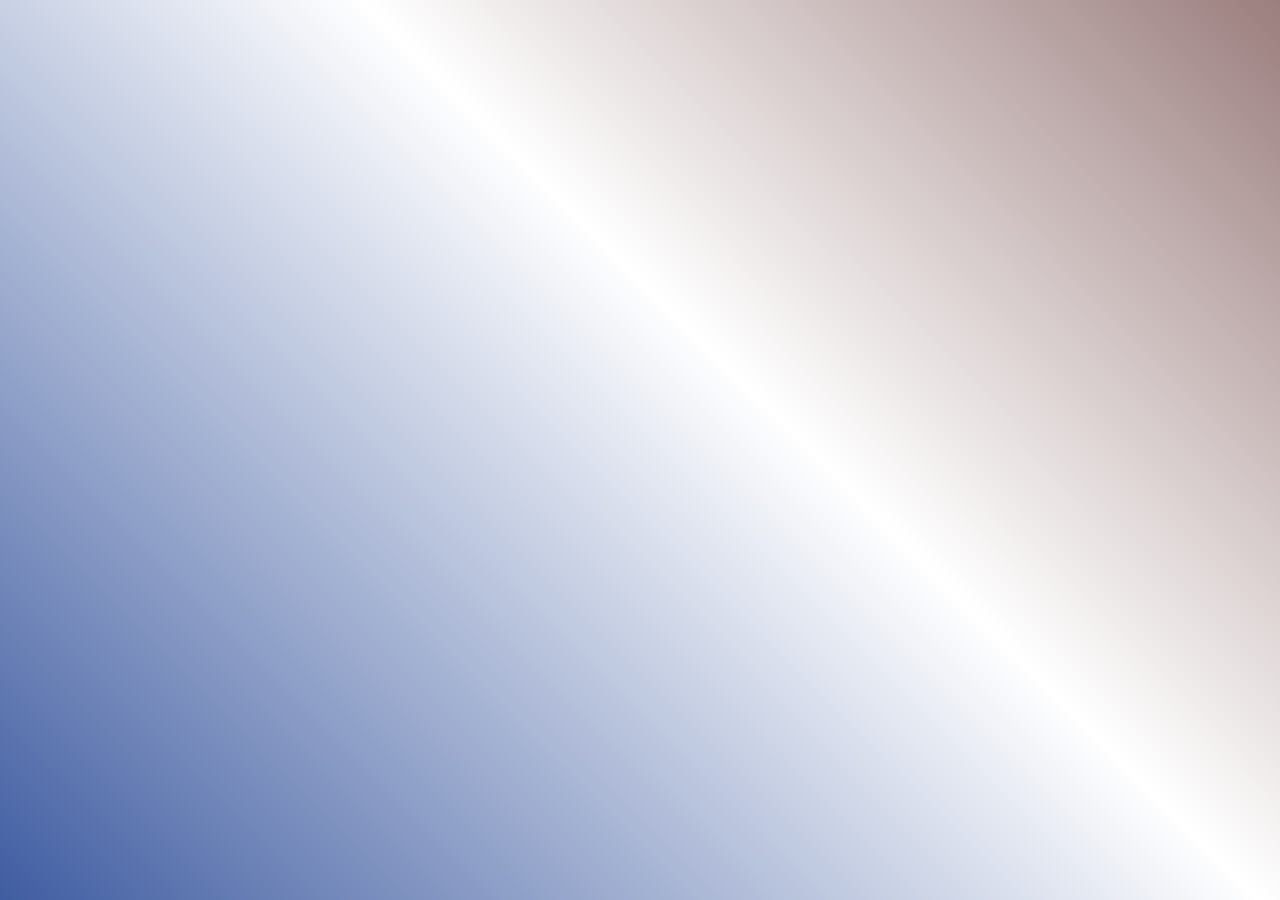
<file: index.html>
<!DOCTYPE html>
<html>

<head>
  <link rel="stylesheet" href="./static/styles/style.css">
  <meta name="viewport" content="width=device-width,initial-scale=1">
</head>

<body id="index">
  <br><br><br><br>
  <header id="home">
    <div class="indexbox fadeIn">
      <h2 id="welcome">Welcome!</h2>
    </div>
  </header>
  <br><br><br><br>
  <div class="hometext" id="introtext">
    <p>
      <img src="./static/pics/do1904logo2.png" alt="logo" width="201" height="111" class="do1904"><br>
      :Portfolio
    </p>
    <div class="CurtainObject"></div>
    <table border="0" id="indexmenu">
      <tr>
        <td>
          <a class="cp_link_blue" href="aboutDo.html" style="text-decoration:none;">About Me</a>
        </td>
        <td>
          <a class="cp_link_wine" href="mypro.html" style="text-decoration:none;">My Project</a>
        </td>
      </tr>
    </table>
  </div>
  <br>
  <table border="0" class="icons">
    <tr>
      <td><a class="insta" href="https://github.com/Do1904" target="_blank" rel="noopener noreferrer"
          style="text-decoration:none;">
          <div class="img_wrap"><img src="./static/pics/githubb.png" width="31" height="31" alt="github"></div>
        </a></td>
      <td></td>
      <td><a class="insta" href="https://www.instagram.com/do_1904rk" target="_blank" rel="noopener noreferrer"
          style="text-decoration:none;">
          <div class="img_wrap"><img src="./static/pics/insta.png" width="31" height="31" alt="instagram"></div>
        </a></td>
    </tr>
  </table>


  <!-- <a class="change_lang" href="javascript:buttonJpPressed();" style="text-decoration:none;">日本語</a> -->
</body>

</html>
</file>
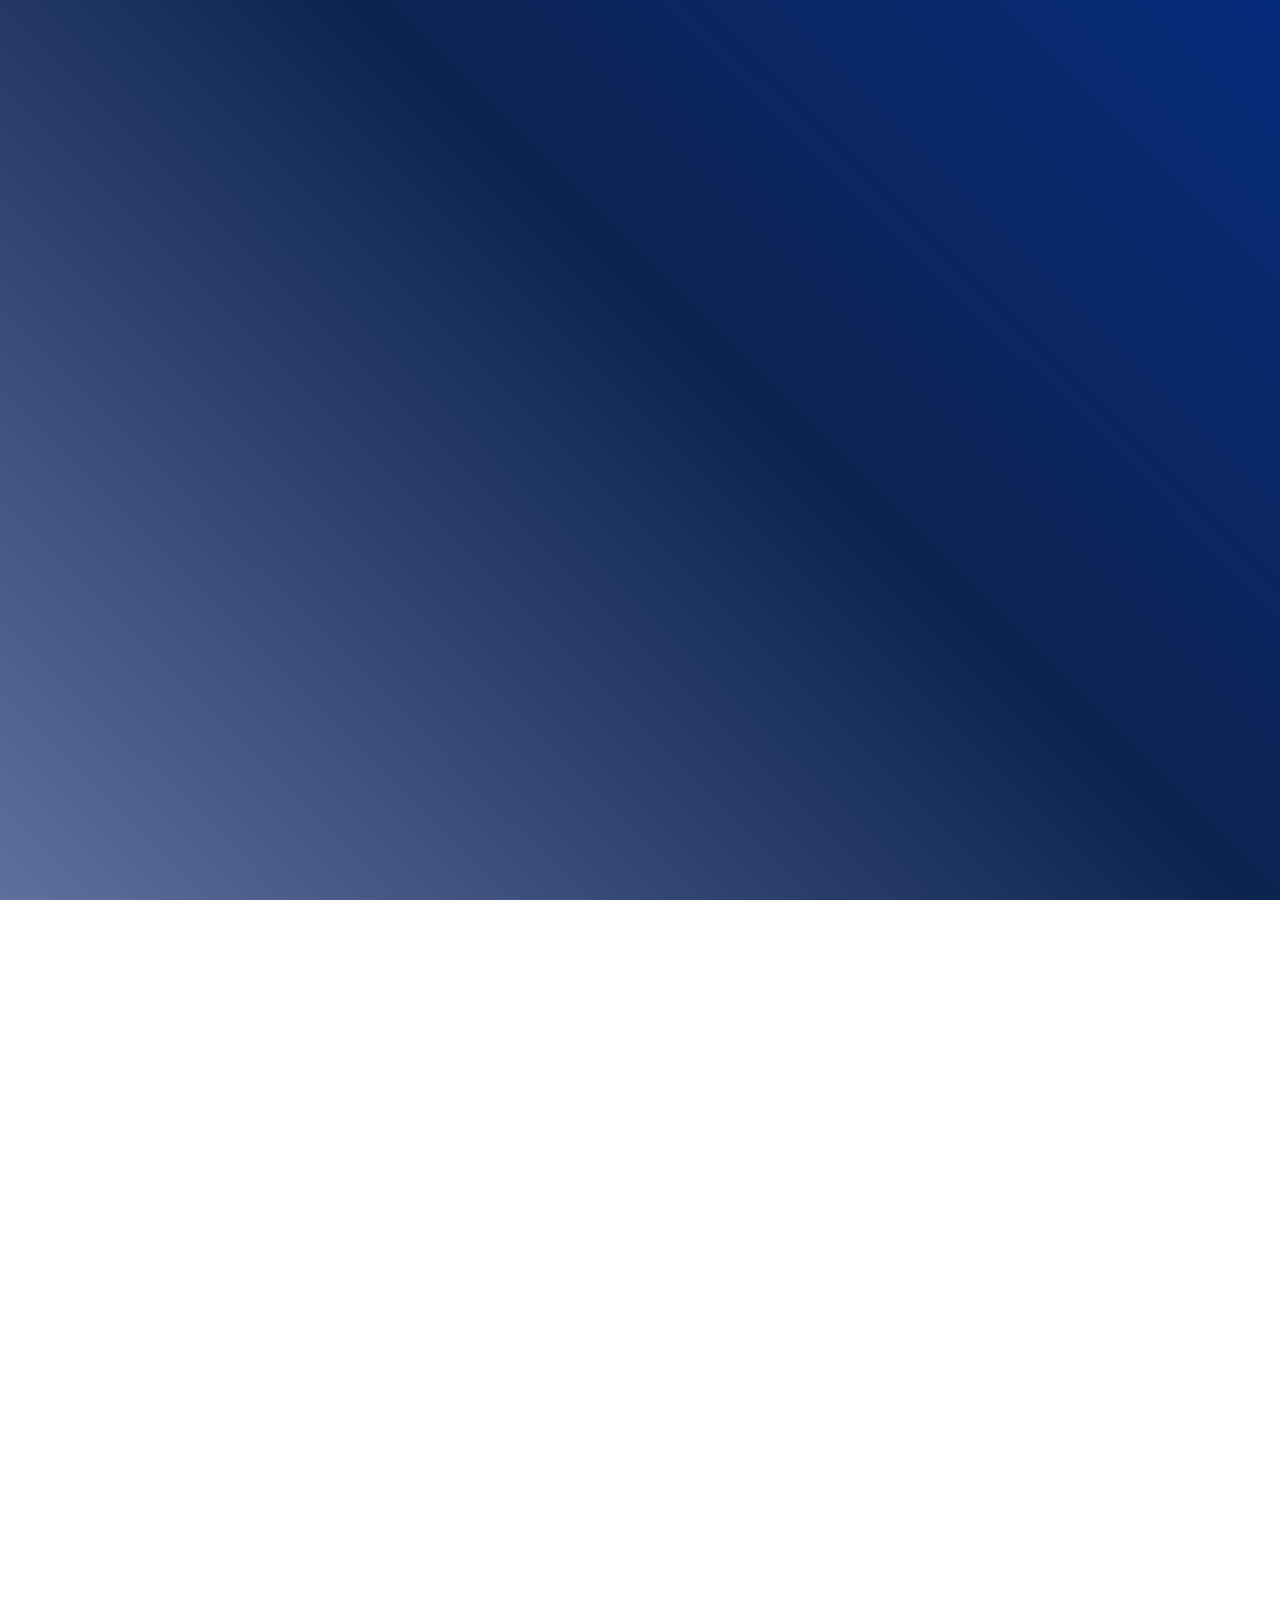
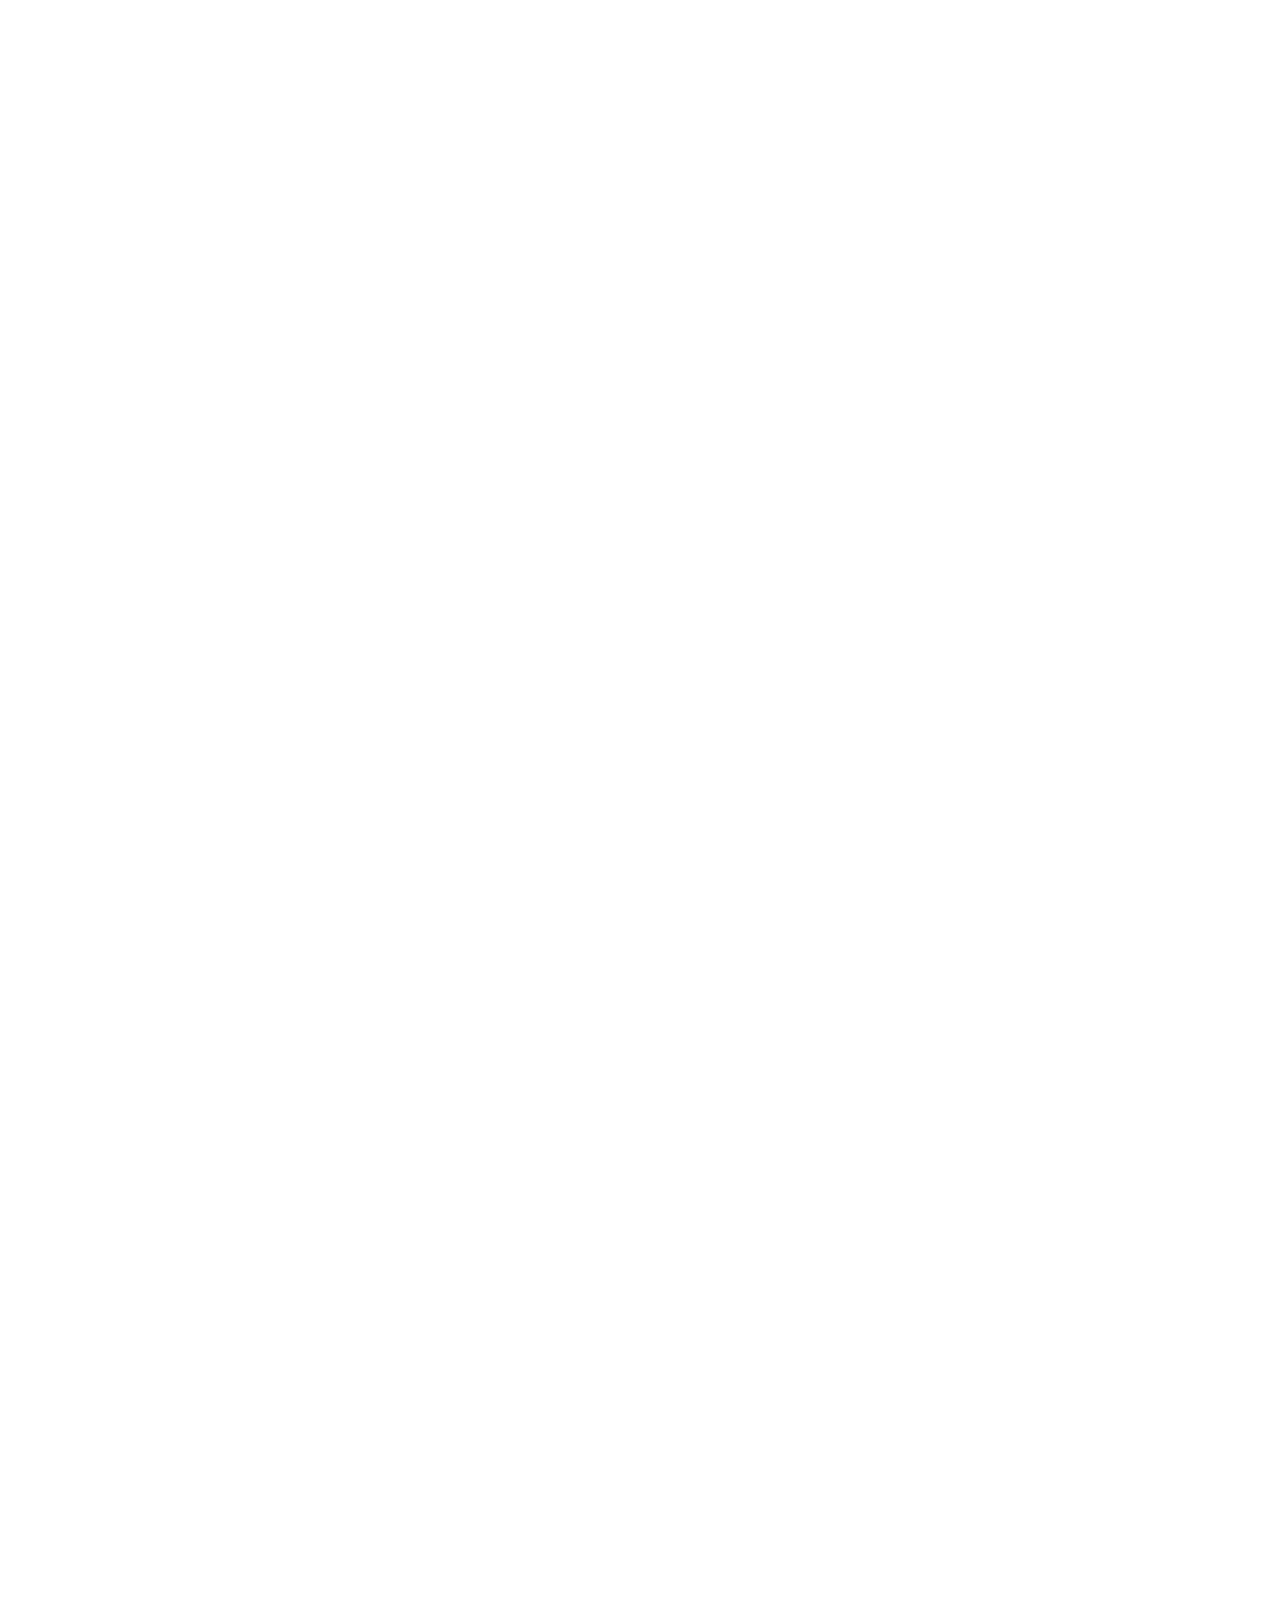
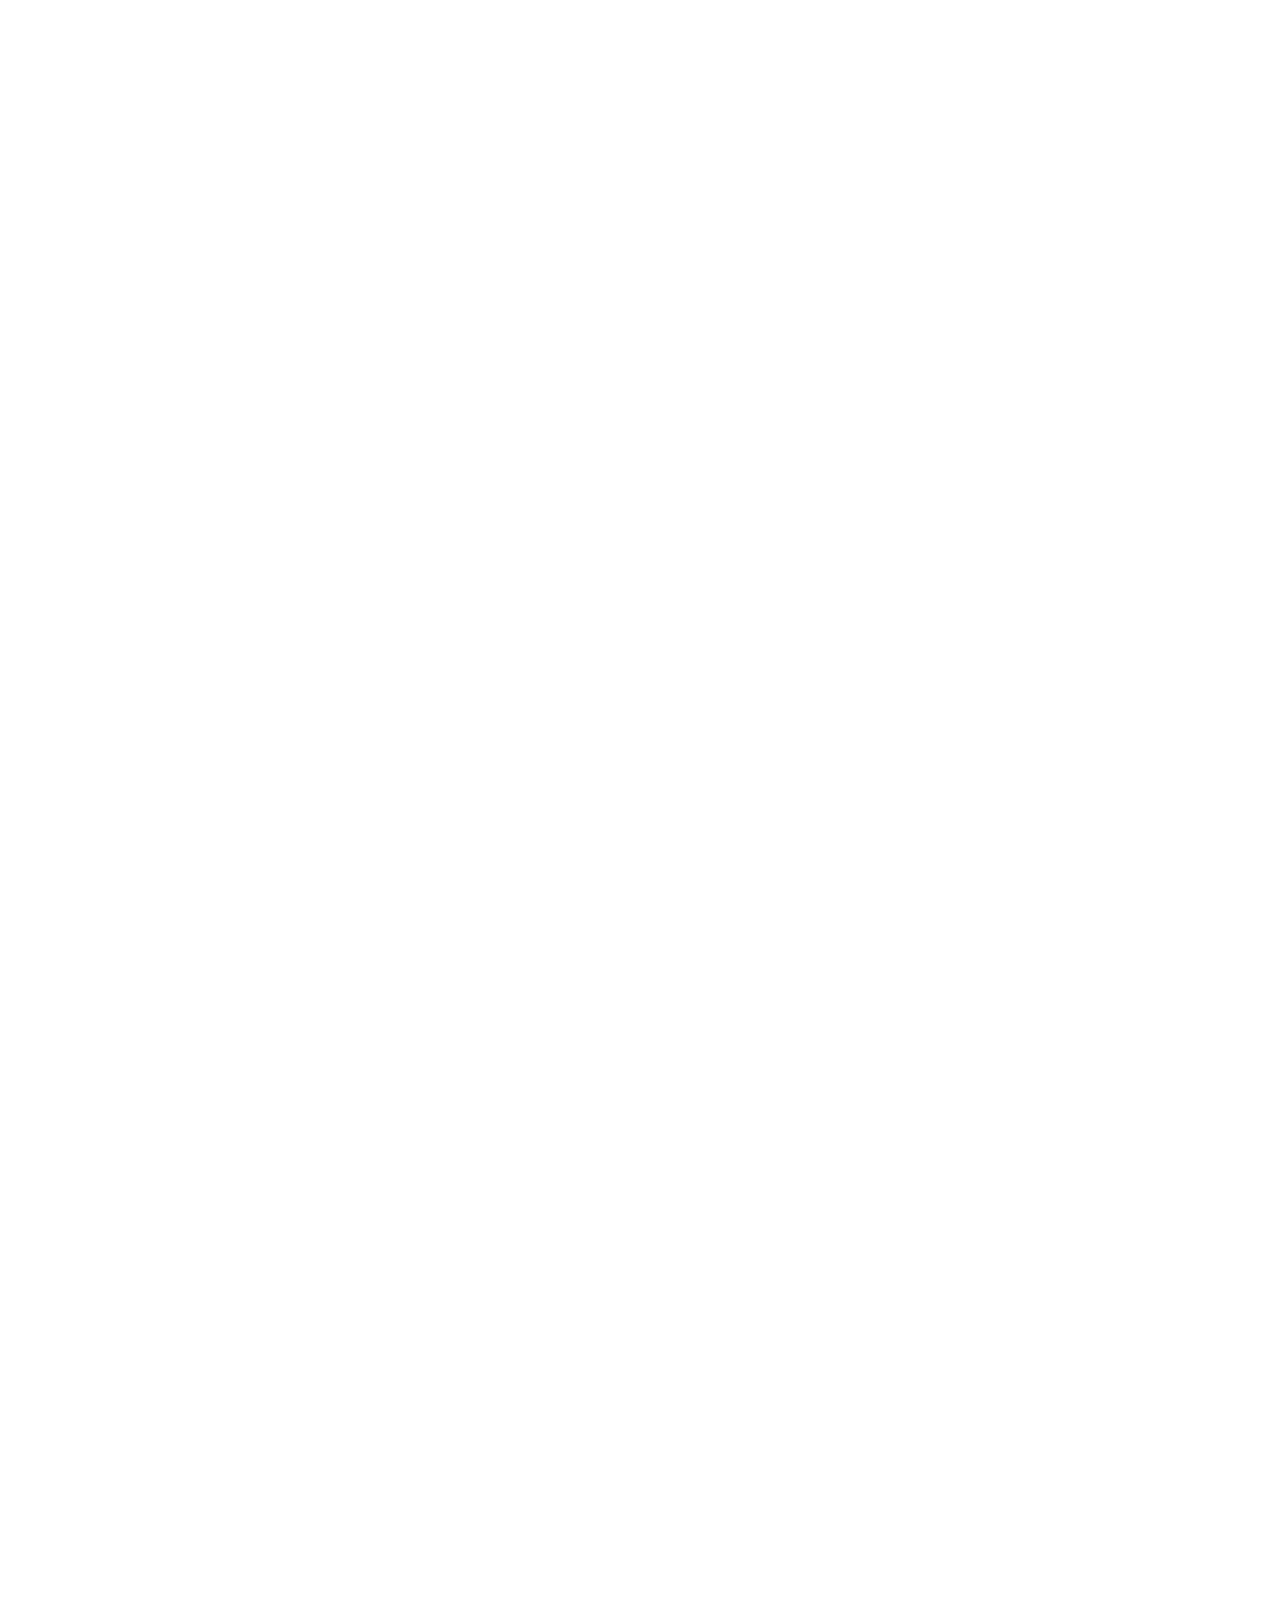
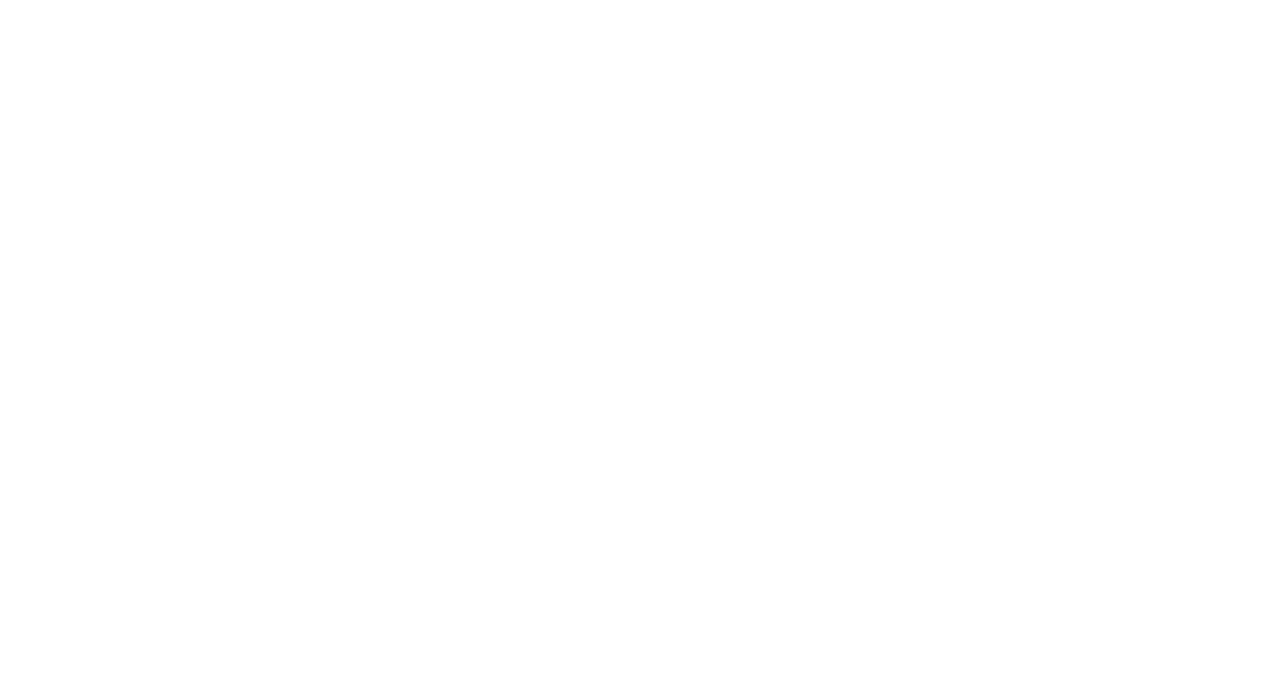
<file: aboutDo.html>
<!DOCTYPE html>
<html>

<head>
    <link rel="stylesheet" href="./static/styles/style.css">
    <script>
        var langDetect = 0;
        // langDetect 0: 英語
        // langDetect 1: 日本語
        function buttonlangPressed() {
            if (langDetect == 0) {
                document.getElementById('introtext').innerHTML = "<p>初めまして！近藤亮太（コンドウリョウタ）です！</p><p>あだ名は「Do」です。由来は諸説あります。</p><p>ここでは僕のプロフィールを紹介しようと思います。どうぞごゆっくりみてあげてください！:D</p>";
                langDetect = 1;
                console.log(langDetect);
            } else if (langDetect == 1) {
                document.getElementById('introtext').innerHTML = "Welcome!";
                langDetect = 0;
                console.log(langDetect);
            }
        }
    </script>
</head>

<body id="about" class="aboutDo">
    <br>
    <header id="homebutton" style="z-index:10000">
        <br><br><a class="home" href="index.html" style="text-decoration:none;">
            &nbsp;<div class="top_img_wrap"><img src="./static/pics/do1904logowhite.png" width="55" height="31"
                    alt="mylogo"></div>
        </a>
        <br><br><a class="mypro" href="mypro.html" style="text-decoration:none;">
            &nbsp;&nbsp;My Project
        </a>
        <br><br><br><br><a class="aboutmenu" href="#do" style="text-decoration:none;">
            &nbsp;&nbsp;:Profile
        </a>
        <br><br><a class="aboutmenu" href="#skills" style="text-decoration:none;">
            &nbsp;&nbsp;:Skills
        </a>
        <br><br><a class="aboutmenu" href="#hobby" style="text-decoration:none;">
            &nbsp;&nbsp;:Hobbies
        </a>
        <br><br><a class="aboutmenu" href="#memo" style="text-decoration:none;">
            &nbsp;&nbsp;:Memo
        </a>
    </header>
    <br>
    <div class="top">
        <h1>About Me</h1>
    </div><br><br>
    <div class="introtext">
        <p>初めまして！近藤亮太（コンドウリョウタ）です！
        <p>あだ名は「Do」です。由来は諸説あります。:D
        <p></p>
        <p>ここでは僕のプロフィールを紹介しようと思います。どうぞごゆっくりみてあげてください！:D</p>
    </div>

    <br><br><br><br>
    <div class="maincontent">
        <div class="box" id="do">
            <h2>:Profile</h2>
            <br>
            <!-- <table> -->
            <!-- <tr>
                    <th>Name</th>
                    <th>Ryota Kondo</th>
                </tr>
                <tr>
                    <td>Date of birth</td>
                    <td>December 22th, 2001</td>
                </tr>
                <tr>
                    <td>Birthplace</td>
                    <td>Tokyo, Japan</td>
                </tr>
                <tr>
                    <td>Nationality</td>
                    <td>Japanese</td>
                </tr>
                <tr>
                    <td>Birthplace</td>
                    <td>Tokyo, Japan</td>
                </tr>
                <tr>
                    <td>Occupation</td>
                    <td>Student at Aoyama Gakuin University</td>
                </tr>
            </table> -->
            <!-- <ut>
                <li>Ryota Kondo</li>
                <li>Date of birth September 22th, 2001</li>
                <li>I'm from Japan.</li>
                <li>I'm currently majoring social informatics at Aoyama Gakuin University</li>
                </ul> -->
            <img src="./static/pics/:Do.jpg" width="50%" height="50%" alt=":Do">
            <p>近藤亮太(コンドウリョウタ)</p>
            <p>2001年12月22日生まれ</p>
            <p>東京都出身</p>
            <p>青山学院大学、社会情報学部所属</p><br><br>
            <p>現在は、社会情報学部3年で、松澤研究室に所属しています。</p>
            <p>現在大学で学んでいることは、プログラミングをはじめ、<br>情報システム設計やソフトウェア開発などです。</p>
            <p>松澤研究室では、教育科学のワークショップ、<br>プログラミングについて勉強しています。</p>
            <h5 id="newcontext">NEW!!</h5>
            <p id="newcontext">アルバイト、長期インターンでDMM Webcampというプログラミングスクールのメンターとして新人研修中です。</p>
        </div>
        <br><br>

        <div class="box" id="skills">
            <h2>:Skills</h2>
            <br><br>
            <h3>Javascript</h3>
            <p>経験年数: 2.5年</p>
            <p>大学の授業で初めて扱ったプログラミング言語がJavascriptでした。<br>現在も大学の授業と研究室で使用しています。</p><br>
            <p>研究室では、具体的に「Boidモデル」やソートアルゴリズムなどをJavascriptを用いて作成、再現しました。</p><br>
            <p>教授が担当する授業では、逆大喜利アプリ「ALL喜利」と言うアプリを開発しました。<br>
                <br>※逆大喜利とは、お題の一部分が隠れた状態で大喜利をし、最後にお題の全てと回答を照らし合わせると言うものです。
            </p><br>
            <p>2022年9月から、授業で使用するゲームを、ソフトウェア開発の勉強を兼ねて教授と共同開発をしました。</p><br>
            <p>使用したフレームワークやデータベースは、教授が独自で制作したもので、JavascriptとMysqlで開発を行いました。</p><br>
            <p>Knowledge Forumに新たな機能を追加するというプロジェクトで、Vue.jsを使用した経験があります。</p><br>
            <br><br><br>
            <h3>Python</h3>
            <p>経験年数: 1.5年</p>
            <p>大学2年で初めて基礎を学びました。<br>現在は、現在制作途中のWebサービスの開発に使用しています。</p>
            <br><br><br>
            <h5 id="newcontext">NEW!!</h5>
            <h3 id="newcontext">Ruby on Rails</h3>
            <p id="newcontext">経験年数: 0.5年以下</p>
            <p id="newcontext">
                大学3年終わり頃から、インターンの研修として使用しました。<br><br>研修の課題として本の紹介をするSNSアプリを開発しました。今後はインターン先でプログラミングスクールのメンターとして<br>受講生の指導、教育を行なっていく予定です。
            </p>
            <br><br><br>
            <h3>HTML/CSS</h3>
            <p>経験年数: 2.5年</p>
            <p>Javascriptと同様、大学で初めて触れた言語です。研究室やWebサービス開発に使用しています。</p>
            <br><br>
            <h3>English</h3>
            <p>TOEIC IP: 905(2022 1月)<br>英検: 2級(2019 10月)</p>
        </div>
        <br><br>

        <div class="box" id="hobby">
            <h2>:Hobbies</h2>
            <br>
            <h3>Football</h3>
            <p>幼稚園から大学1年にかけて約14年サッカーをしていました。<br>高校時代はサッカー部キャプテン兼部長としてチームを引っ張った経験もあります。<br><br>
                現在はサッカー観戦に精を出しています。<br>ドイツ西部のGelsenkirchenという街に本拠地を置くFC Schalke
                04<br>という伝統的なサッカークラブのファンです。<br>毎週必ずオンラインで試合観戦をしています。<br><br>大学生のうちにドイツに行って現地のスタジアムで<br>シャルケの試合を観戦する予定です。
            </p>
            <h5 id="newcontext">NEW!!</h5>
            <p id="newcontext">2023年4月に行きます!!<br>Jaaaaaaaaaaaaaaaaaa!! Glück auf!!!!</p><br>
            <h3>Music</h3>
            <p>中学時代から友達の影響で音楽にハマりました。<br>ここで、僕がよく聴いてきた歴代アーティストをまとめてみました。<br><br>
            <table border="1" style="border-collapse: collapse; border-color: white;padding: 10px">
                <tr>
                    <th>Year</th>
                    <th>Artists</th>
                    <th>Details</th>
                </tr>
                <tr>
                    <td>-2010</td>
                    <td>SMAP, ORANGE RANGE, 森山直太朗, Queen, Greeeeeen など</td>
                    <td>親の影響でさまざまなアーティストを聴き、よく歌っていたりしたが、小学校入学したあたりから興味が薄れる。</td>
                </tr>
                <tr>
                    <td>2014-2017</td>
                    <td>MONKEY MAJIK, Owl City, One Republic, Maroon 5 など</td>
                    <td>音楽鑑賞復活。決まったアーティストを頻繁にリピートする。</td>
                </tr>
                <tr>
                    <td>2017-2018</td>
                    <td>Avicii, Imagine Dragons, Timeflies など</td>
                    <td>EDMから洋楽全般にかけて浅く狭く聴くようになる。</td>
                </tr>
                <tr>
                    <td>2018-2019</td>
                    <td>Jimmy Eat World, All Time Low, Kip Moore, Brian Adams など</td>
                    <td>ロック（特に2000年以降）、カントリーにハマる。この頃から、自分がギターのサウンドに魅かれることが判明する。</td>
                </tr>
                <tr>
                    <td>2019-2020</td>
                    <td>Arctic Monkeys, The Strokes, Blur, Oasis, The 1975 など</td>
                    <td>ロック好きを極め始める。サブスクに入り、さらに好みの音楽を探したいと思うようになる。</td>
                </tr>
                <tr>
                    <td>2020-2021</td>
                    <td>Arctic Monkeys, The Strokes, Blur, Oasis, The 1975 など</td>
                    <td>好みが固定され始めていることに少し焦りを感じる。焦る必要もなかったが、新たに好みの音楽を発掘したい気持ちになる。</td>
                </tr>
                <tr>
                    <td>2021-2022</td>
                    <td>The Fratellis, Arcade Fire, 尾崎豊, Beck, 森山直太朗, The Smashing Pumpkins, Cage the Elephant など</td>
                    <td>新たなアーティストを発掘したり、かつて聴いていたアーティストに再びハマったりと、より音楽が好きになる。まだまだこれからも音楽を好きになる。</td>
                </tr>
            </table>
            <br><br>
            <p>
                最近は歌詞のないScoresなども聴いています。<br>Adam Youngというアーティストがおすすめです。
            </p>
            <br>
            <p>Adam Young "Voyager1"<br>
                <a class="youtube" href="https://youtu.be/TOcnG1Pa1Uc" target="_blank" rel="noopener noreferrer"
                    style="text-decoration:none;">
                    <div class="img_wrap"><img src="./static/pics/youtube.png" width="35" height="35" alt="youtube">
                    </div>
                </a><br><br><br>
            </p>
            <p>My playlist<br><br>
                <a class="spotify" href="https://open.spotify.com/playlist/3lHEM3KxivQNamyueZTlzW?si=1997365067784e79"
                    target="_blank" rel="noopener noreferrer" style="text-decoration:none;">
                    <div class="img_wrap"><img src="./static/pics/spotify.png" width="30" height="30" alt="spotify">
                    </div>
                </a>
            </p>
        </div>
        <br><br>
        <div class="box" id="memo">
            <h2>:Memo</h2>
            <br>
            <h4>Nothing.</h4>
        </div>
        <br><br><br><br>

    </div>
</body>

</html>
</file>
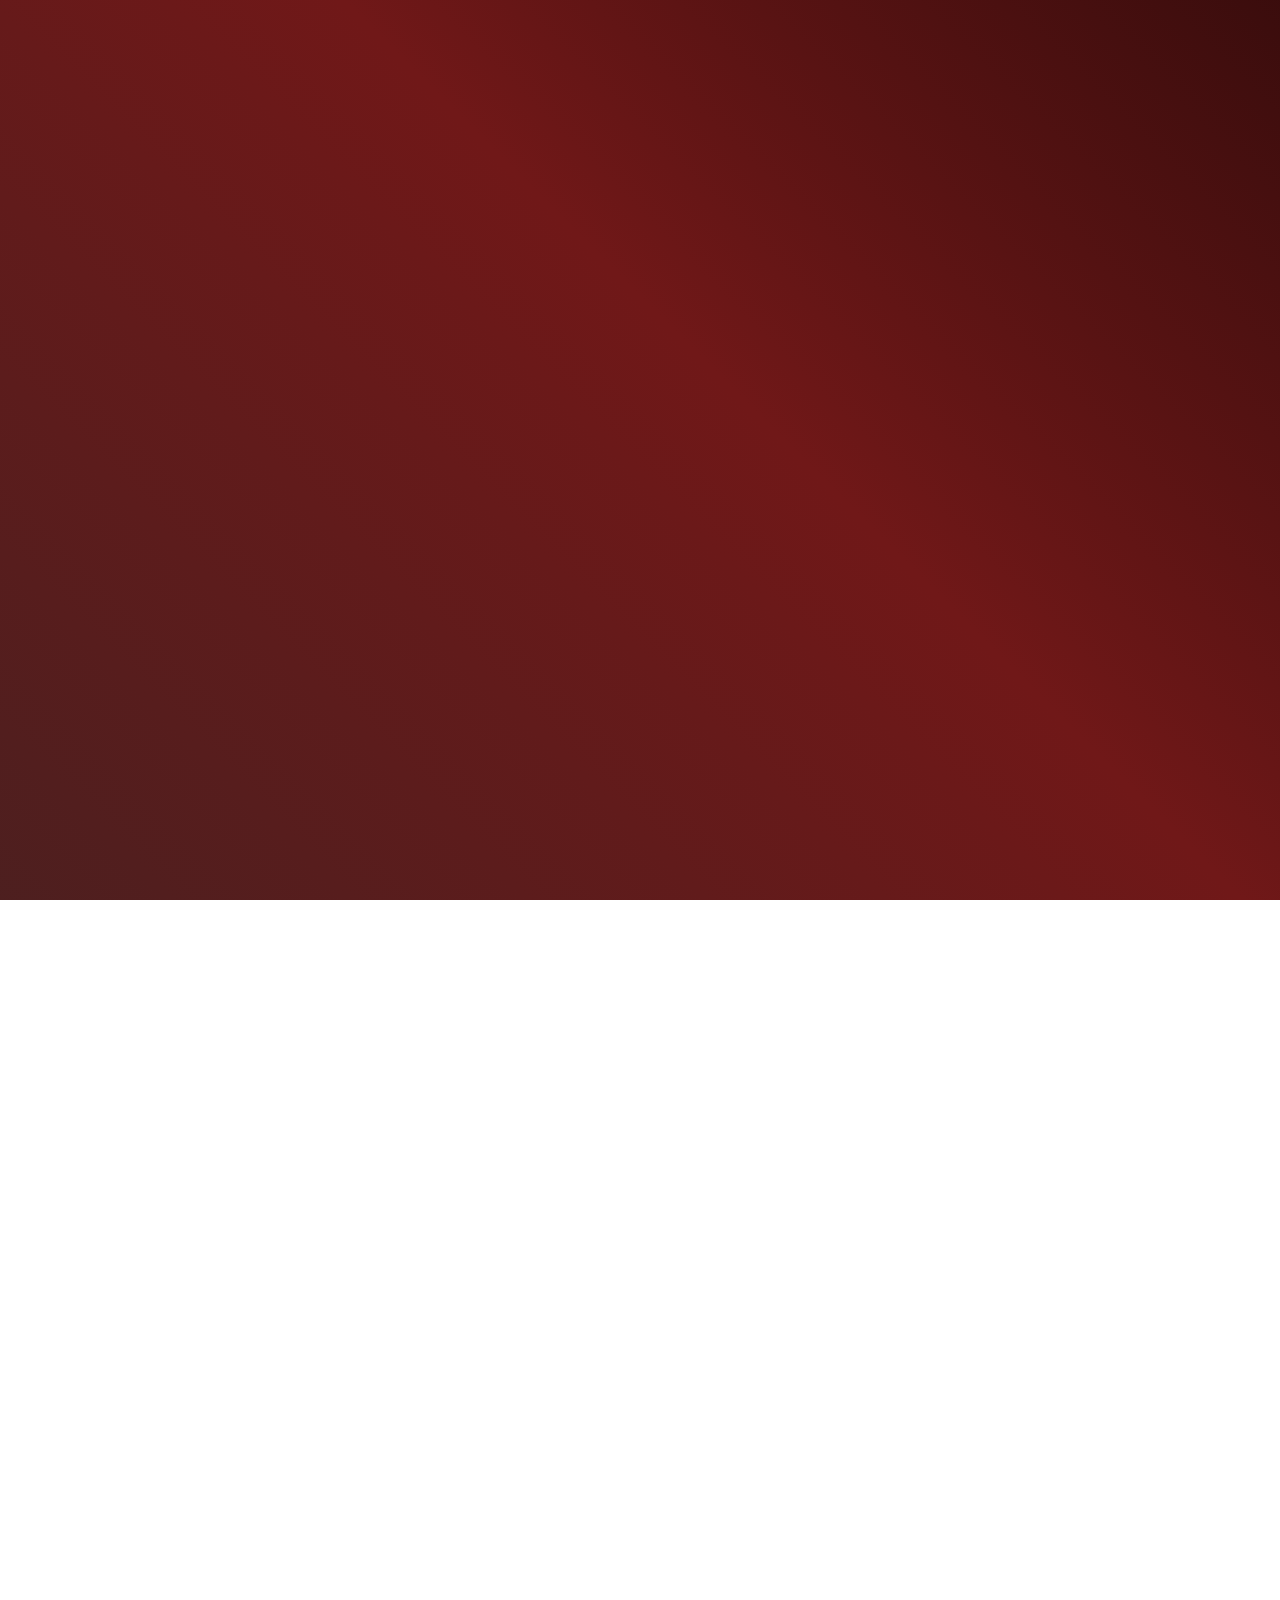
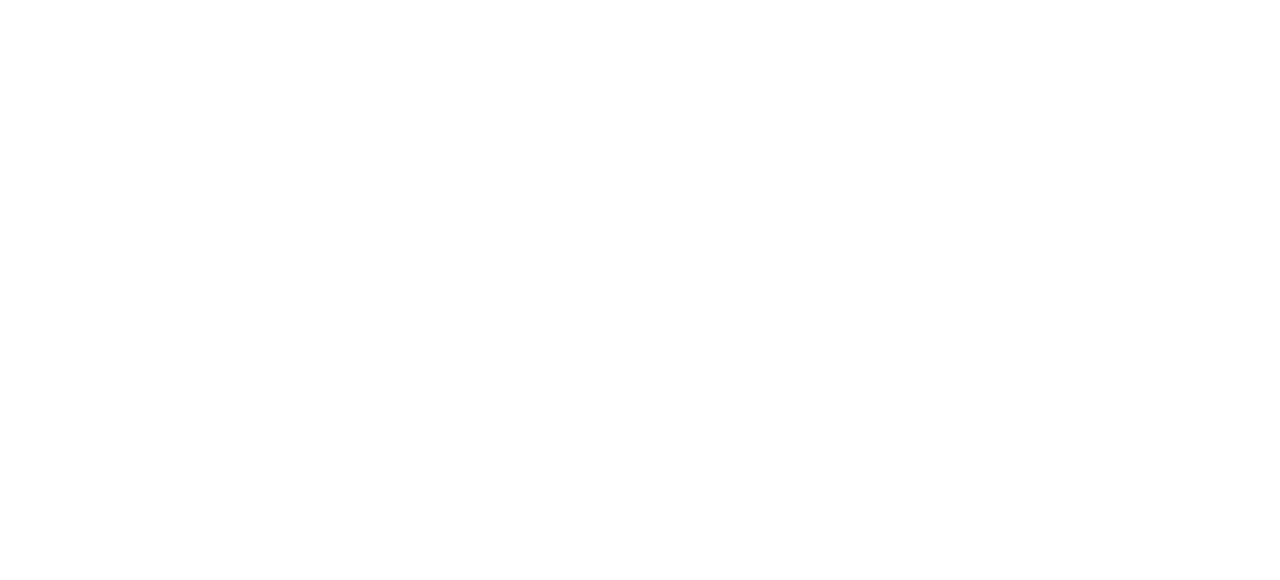
<file: mypro.html>
<!DOCTYPE html>
<html>

<head>
    <link rel="stylesheet" href="./static/styles/style.css">
</head>

<body id="pro">
    <br>
    <header id="homebutton" style="z-index:10000">
        <br><br><div class="yellow"><a class="home" href="index.html" style="text-decoration:none;">
            &nbsp;<div class="top_img_wrap"><img src="./static/pics/do1904logo2.png" width="55" height="31" alt="mylogo"></div>
        </a></div>
        <br><a class="aboutdo" href="aboutDo.html" style="text-decoration:none;">
            &nbsp;About Me
        </a>
        <br><br><br><br><a class="promenu" href="#portfolio" style="text-decoration:none;">
            &nbsp;:Portfolio
        </a>
        <br><br><a class="promenu" href="#FlightSimulater" style="text-decoration:none;">
            &nbsp;:Flight Simulater
        </a>
        <br><br><a class="promenu" href="#FooTTown" style="text-decoration:none;">
            &nbsp;:FooTTown
        </a>
        <!-- <br><br><a class="promenu" href="#skills" style="text-decoration:none;">
            &nbsp;&nbsp;:Skills
        </a> -->
    </header>
    <br>
    <div class="header">
        <h1>My Project</h1>
    </div><br><br>
    <div class="introtext">
        <p>Welcome to my Project list!
        <p></p>
        <p>I would like to introduce my projects I've made so far.&nbsp;&nbsp;I hope you find them intresting :D</p>
    </div>

    <br><br><br><br>
    <div class="maincontent">
        <div class="project" id="portfolio">
            <h2>:Portfolio</h2>
            <br>
            <p>This is my first project. <br>I mean, this page is the portfolio so you already know what it is :D
            </p><br><br><a class="github" href="https://do1904.github.io/portfolio/" target="_blank" rel="noopener noreferrer"
                style="text-decoration:none;"><div class="img_wrap"><img src="./static/pics/githubw.png" width="31" height="31" alt="portfolio"></div></a>
        </div>
        <br><br>
        <div class="project" id="FlightSimulater">
            <h2>Realistic Flight Simulater</h2>
            <br>
            <p>I made this just for fun.<br>I've learned about object orientation so I tried to do the same using Javascript.
            </p><br><br><a class="github" href="https://do1904.github.io/RealisticFlightSimulater/" target="_blank" rel="noopener noreferrer" style="text-decoration:none;"><div class="img_wrap"><img
                    src="./static/pics/githubw.png" width="31" height="31" alt="portfolio"></div></a>
        </div>
        <br><br>
        <div class="project" id="FooTTown">
            <h2>FooTTown</h2>
            <br>
            <p>Online community for football fans.<br><br>
                <img src="./static/pics/foottown.png" width="310" height="150">
                <br><br>You can post Blog about football, meet any football fans, discuss about anything you and your friends find interesting.
            </p><br><br><a class="github" href="https://github.com/Do1904/DefinitelyFootballRooms" target="_blank" rel="noopener noreferrer" style="text-decoration:none;"><div class="img_wrap"><img
                    src="./static/pics/githubw.png" width="31" height="31" alt="portfolio"></div></a>
        </div>
        <br><br>
        <div class="project">
            <h2>New Project Coming Soon...</h2>
            <br>
            <p>I am currently working on my new project :D</p>Watch this video until my new project is launched :)
            </p><br><br><a class="youtube" href="https://youtu.be/4-UbHw8eDzM" target="_blank" rel="noopener noreferrer"
                style="text-decoration:none;"><div class="img_wrap"><img src="./static/pics/youtube.png" width="35" height="35" alt="youtube"></div></a>
        </div>
        <br><br><br><br>

    </div>
</body>

</html>
</file>
<file: static/styles/style.css>
@import url('https://fonts.googleapis.com/css2?family=Josefin+Sans&display=swap');

body#index {
    width: auto;
    height: 90vh;
    background: linear-gradient(45deg, #002782, #ffffff, #481212);
    /*グラデーションを定義*/
    background-size: 160% 160%;
    /*サイズを大きくひきのばす*/
    animation: bggradient 20s ease infinite;
    text-align: center;
    font-family: 'Josefin Sans';
    color: rgba(0, 0, 0, 0.859);
}

body#pro {
    width: auto;
    height: 90vh;
    background: linear-gradient(45deg, #392323, #701818, #000000);
    /*グラデーションを定義*/
    background-size: 180% 180%;
    /*サイズを大きくひきのばす*/
    animation: bggradient 20s ease infinite;
    text-align: center;
    font-family: 'Josefin Sans';
    color: rgb(234, 227, 0);
    background-attachment: fixed;
}

body#about {
    width: auto;
    height: 90vh;
    background: linear-gradient(45deg, #8d9acd, #0d2451, #0033ab);
    /*グラデーションを定義*/
    background-size: 180% 180%;
    /*サイズを大きくひきのばす*/
    animation: bggradient 20s ease infinite;
    text-align: center;
    font-family: 'Josefin Sans';
    color: rgb(255, 255, 255);
    background-attachment: fixed;
}


header#homebutton {
    position: fixed;
}

header#home {
    position: fixed;
    width: 98.4%;
}

.yellow {
    filter: invert(81%) sepia(81%) saturate(633%) hue-rotate(359deg) brightness(106%) contrast(105%);
}

.header {
    animation-name: fadeInAnime;
    animation-delay: 0.5s;
    animation-duration: 2s;
    animation-fill-mode: forwards;
    opacity: 0;
}

.promenu {
    animation-name: fadeInAnime;
    animation-delay: 4s;
    animation-duration: 2s;
    animation-fill-mode: forwards;
    opacity: 0;
    padding: 0.2em 0.4em;
    background-image: linear-gradient(to right, rgba(0, 0, 0, 0) 50%, #ffffffa8 50%);
    background-position: 0 0;
    background-size: 200% auto;
    transition: .3s;
    color: #eae300;
}

.promenu:hover {
    background-position: 0 100%;
    color: rgba(234, 227, 29, 0.433);
}

.aboutmenu {
    animation-name: fadeInAnime;
    animation-delay: 4s;
    animation-duration: 2s;
    animation-fill-mode: forwards;
    opacity: 0;
    padding: 0.2em 0.4em;
    background-image: linear-gradient(to right, rgba(0, 0, 0, 0) 50%, #ffffffa8 50%);
    background-position: 0 0;
    background-size: 200% auto;
    transition: .3s;
    color: #ffffff;
}

.aboutmenu:hover {
    background-position: 0 100%;
    color: rgba(105, 105, 105, 0.673);
}

.top {
    animation-name: fadeInAnime;
    animation-delay: 0.5s;
    animation-duration: 2s;
    animation-fill-mode: forwards;
    opacity: 0;
}

@keyframes bggradient {
    0% {
        background-position: 0% 50%;
    }

    50% {
        background-position: 100% 50%;
    }

    100% {
        background-position: 0% 50%;
    }
}

.fadeIn {
    text-align: center;
    margin: auto;
    animation-name: fadeInAnime;
    animation-delay: 0.5s;
    animation-duration: 2s;
    animation-fill-mode: forwards;
    opacity: 0;
}

#welcome {
    text-align: center;
}

@keyframes fadeInAnime {
    from {
        opacity: 0;
    }

    to {
        opacity: 1;
    }
}

.introtext {
    animation-name: fadeInAnime;
    animation-delay: 2s;
    animation-duration: 2s;
    animation-fill-mode: forwards;
    opacity: 0;
}

.maincontent {
    animation-name: fadeInAnime;
    animation-delay: 4s;
    animation-duration: 2s;
    animation-fill-mode: forwards;
    opacity: 0;
}

.box {
    background: #00000036;
    /*背景色の指定*/
    border: #5b5b5b60 2px solid;
    /*境界線の指定 */
    padding: 40px 90px;
    margin: 40px auto;
    width: 35%;
    color: rgb(255, 255, 255);
}

.project {
    background: #00000046;
    border: #00000060 2px solid;
    padding: 40px 90px;
    margin: 40px auto;
    width: 35%;
    color: rgb(255, 255, 255);
}



/* .project {
    background: #00000021;
    border: #9b9b9b60 2px solid;
    padding: 40px 90px;
    margin: 40px auto;
    width: 35%;
} */

.home {
    animation-name: fadeInAnime;
    animation-delay: 0.5s;
    animation-duration: 2s;
    animation-fill-mode: forwards;
    opacity: 0;
}


.lang {
    animation-name: fadeInAnime;
    animation-delay: 0.5s;
    animation-duration: 2s;
    animation-fill-mode: forwards;
    opacity: 0;
}

.aboutdo {
    animation-name: fadeInAnime;
    animation-delay: 0.5s;
    animation-duration: 2s;
    animation-fill-mode: forwards;
    opacity: 0;
    padding: 0.2em 0.4em;
    background-image: linear-gradient(to right, rgba(0, 0, 0, 0) 50%, #0033ab 50%);
    background-position: 0 0;
    background-size: 200% auto;
    transition: .3s;
    color: #eae300;
}

.mypro {
    animation-name: fadeInAnime;
    animation-delay: 0.5s;
    animation-duration: 2s;
    animation-fill-mode: forwards;
    opacity: 0;
    padding: 0.2em 0.4em;
    background-image: linear-gradient(to right, rgba(0, 0, 0, 0) 50%, #611e1e 50%);
    background-position: 0 0;
    background-size: 200% auto;
    transition: .3s;
    color: #ffffff;
}

.mypro:hover {
    background-position: 100% 0;
    color: rgb(234, 227, 0);
}

.aboutdo:hover {
    background-position: -100% 0;
    color: #fff;
}

.hometext {
    animation-name: fadeInAnime;
    animation-delay: 2s;
    animation-duration: 2s;
    animation-fill-mode: forwards;
    opacity: 0;
    background: #ffffff6a;
    /*背景色の指定*/
    border: #d2d2d260 2px solid;
    /*境界線の指定 */
    box-shadow: 0 0 0 2px #ffffff3c;
    /*  境界線の外側の指定 */
    padding: 40px 90px;
    margin: 40px auto;
    width: 30%;
}

.hometext p {
    margin: 15px auto;
    padding: 40px 0px;
}

.cp_link_blue {
    padding: 0.2em 0.4em;
    background-image: linear-gradient(to right, rgba(0, 0, 0, 0) 50%, #0033ab 50%);
    background-position: 0 0;
    background-size: 200% auto;
    transition: .3s;
    color: #0033ab;
}

.cp_link_blue:hover {
    background-position: -100% 0;
    color: #fff;
}

.cp_link_wine {
    padding: 0.2em 0.4em;
    background-image: linear-gradient(to right, rgba(0, 0, 0, 0) 50%, #611e1e 50%);
    background-position: 0 0;
    background-size: 200% auto;
    transition: .3s;
    color: #611e1e;
}

.cp_link_wine:hover {
    background-position: 100% 0;
    color: rgb(234, 227, 0);
}

.change_lang {
    animation-name: fadeInAnime;
    animation-delay: 2s;
    animation-duration: 2s;
    animation-fill-mode: forwards;
    opacity: 0;
    padding: 0.2em 0.4em;
    background-image: linear-gradient(to right, rgba(0, 0, 0, 0) 50%, #000000bc 50%);
    background-position: 0 0;
    background-size: 200% auto;
    transition: .3s;
    color: #000000b5;
}

.change_lang:hover {
    background-position: 0 100%;
    color: rgba(209, 209, 209, 0.78);
}

.insta {
    animation-name: fadeInAnime;
    animation-delay: 2s;
    animation-duration: 2s;
    animation-fill-mode: forwards;
    opacity: 0;
}

.icons {
    margin: auto;
}

.img_wrap {
    width: 30px;
    height: 30px;
    margin: 0 auto;
}

.img_wrap img {
    cursor: pointer;
    transition-duration: 0.3s;
}

.img_wrap:hover img {
    opacity: 0.3;
    transition-duration: 0.3s;
}

.top_img_wrap {
    width: 55px;
    height: 31px;
    margin: 0 auto;
}

.top_img_wrap img {
    cursor: pointer;
    transition-duration: 0.3s;
}

.top_img_wrap:hover img {
    opacity: 0.3;
    transition-duration: 0.3s;
}

#newcontext {
    color: aqua;
}

#indexmenu {
    margin: auto;
}

@media screen and (max-width: 900px) {

    body#index {
        width: auto;
        height: 120vh;
        background: linear-gradient(45deg, #002782, #ffffff, #481212);
        /*グラデーションを定義*/
        background-size: 160% 160%;
        /*サイズを大きくひきのばす*/
        animation: bggradient 20s ease infinite;
        text-align: center;
        font-family: 'Josefin Sans';
        color: rgba(0, 0, 0, 0.859);
    }
    
    body#pro {
        width: auto;
        height: 200vh;
        background: linear-gradient(45deg, #392323, #701818, #000000);
        /*グラデーションを定義*/
        background-size: 180% 180%;
        /*サイズを大きくひきのばす*/
        animation: bggradient 20s ease infinite;
        text-align: center;
        font-family: 'Josefin Sans';
        color: rgb(234, 227, 0);
        background-attachment: fixed;
    }
    
    body#about {
        width: auto;
        height: 200vh;
        background: linear-gradient(45deg, #8d9acd, #0d2451, #0033ab);
        /*グラデーションを定義*/
        background-size: 180% 180%;
        /*サイズを大きくひきのばす*/
        animation: bggradient 20s ease infinite;
        text-align: center;
        font-family: 'Josefin Sans';
        color: rgb(255, 255, 255);
        background-attachment: fixed;
    }

    .hometext {
        animation-name: fadeInAnime;
        animation-delay: 2s;
        animation-duration: 2s;
        animation-fill-mode: forwards;
        opacity: 0;
        background: #ffffffd3;
        border: #d2d2d260 2px solid;
        box-shadow: 0 0 0 2px #ffffff3c;
        padding: 90px 40px;
        margin: 40px auto;
    }
    
    .hometext p {
        margin: 15px auto;
        padding: 40px 0px;
    }

    .cp_link_blue {
        padding: 0.2em 0.4em;
        background-image: linear-gradient(to right, rgba(0, 0, 0, 0) 50%, #0033ab 50%);
        background-position: 0 0;
        background-size: 200% auto;
        transition: .3s;
        color: #0033ab;
        font-size: 150%;
    }
    
    
    .cp_link_wine {
        padding: 0.2em 0.4em;
        background-image: linear-gradient(to right, rgba(0, 0, 0, 0) 50%, #611e1e 50%);
        background-position: 0 0;
        background-size: 200% auto;
        transition: .3s;
        color: #611e1e;
        font-size: 150%;
    }

    #indexmenu {
        margin: auto;
        writing-mode: vertical-lr;
    }

    #indexmenu td {
        padding: 4px;
        writing-mode: horizontal-tb;
    }

    img.do1904 {
        width: 290px;
        height: 161px;
    }

}
</file>
